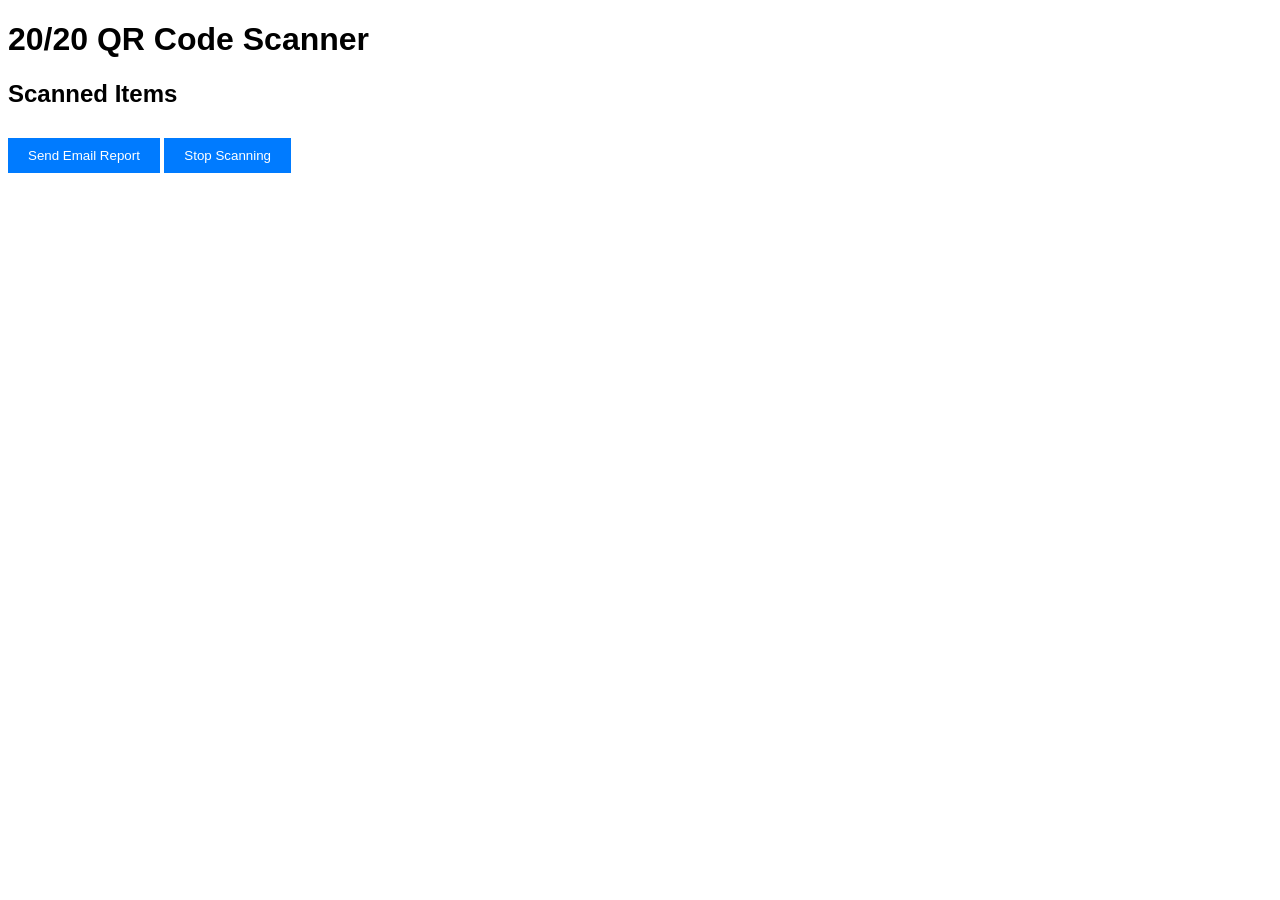
<file: index2.html>
<!DOCTYPE html>
<html lang="en">
<head>
    <meta charset="UTF-8">
    <meta name="viewport" content="width=device-width, initial-scale=1.0">
    <title>20/20 QR Code Scanner</title>
    <style>
        body {
            font-family: Arial, sans-serif;
        }
        .scanner-section, .returns-section, .inventory-section {
            margin: 20px 0;
        }
        .scanner-section h2, .returns-section h2, .inventory-section h2 {
            font-size: 1.5em;
        }
        .scanned-item, .return-item, .inventory-item {
            display: flex;
            justify-content: space-between;
            border: 1px solid #ccc;
            padding: 10px;
            margin: 5px 0;
            background-color: #f9f9f9;
        }
        .return-item {
            background-color: #ffe9e9;
        }
        .button {
            padding: 10px 20px;
            margin: 10px 0;
            background-color: #007bff;
            color: white;
            border: none;
            cursor: pointer;
        }
        .button:hover {
            background-color: #0056b3;
        }
    </style>
</head>
<body>
    <h1>20/20 QR Code Scanner</h1>
    <div class="scanner-section">
        <h2>Scanned Items</h2>
        <div id="scanned-items"></div>
        <button class="button" onclick="sendEmailReport()">Send Email Report</button>
        <button class="button" onclick="stopScanning()">Stop Scanning</button>
    </div>
    <div id="dynamic-sections"></div>

    <script>
        let scannedItems = [];
        let pilkingtonReturns = [];
        let pgwReturns = [];
        let mygrantReturns = [];
        let inventoryItems = [];

        window.onload = startScanning;

        function startScanning() {
            // Functionality to start scanning
            console.log("Scanning started...");
            // Simulating a scan event for demonstration purposes
            setTimeout(() => addScannedItem("Pilkington Glass"), 1000);
            setTimeout(() => addScannedItem("PGW Windshield"), 2000);
            setTimeout(() => addScannedItem("Mygrant Auto Parts"), 3000);
            setTimeout(() => addScannedItem("Generic Item 1"), 4000);
        }

        function stopScanning() {
            // Functionality to stop scanning
            console.log("Scanning stopped...");
        }

        function addScannedItem(item) {
            scannedItems.push(item);
            displayItems("scanned-items", scannedItems, "scanned-item");

            if (item.includes("Pilkington")) {
                pilkingtonReturns.push(item);
                createSectionIfNeeded("pilkington-returns-section", "Pilkington Returns", sendEmailReturns.bind(null, 'Pilkington'));
                displayItems("pilkington-returns", pilkingtonReturns, "return-item");
            } else if (item.includes("PGW")) {
                pgwReturns.push(item);
                createSectionIfNeeded("pgw-returns-section", "PGW Returns", sendEmailReturns.bind(null, 'PGW'));
                displayItems("pgw-returns", pgwReturns, "return-item");
            } else if (item.includes("Mygrant")) {
                mygrantReturns.push(item);
                createSectionIfNeeded("mygrant-returns-section", "Mygrant Returns", sendEmailReturns.bind(null, 'Mygrant'));
                displayItems("mygrant-returns", mygrantReturns, "return-item");
            } else {
                inventoryItems.push(item);
                createSectionIfNeeded("inventory-items-section", "Inventory Items");
                displayItems("inventory-items", inventoryItems, "inventory-item");
            }
        }

        function createSectionIfNeeded(sectionId, sectionTitle, emailFunction = null) {
            if (!document.getElementById(sectionId)) {
                const section = document.createElement("div");
                section.className = "returns-section";
                section.id = sectionId;
                section.innerHTML = `<h2>${sectionTitle}</h2>
                                     <div id="${sectionId.replace('-section', '')}"></div>`;
                if (emailFunction) {
                    const button = document.createElement("button");
                    button.className = "button";
                    button.innerText = "Email Returns List";
                    button.onclick = emailFunction;
                    section.appendChild(button);
                }
                document.getElementById("dynamic-sections").appendChild(section);
            }
        }

        function displayItems(containerId, items, itemClass) {
            const container = document.getElementById(containerId);
            container.innerHTML = "";
            items.forEach((item, index) => {
                const div = document.createElement("div");
                div.className = itemClass;
                div.innerHTML = `${item} <button onclick="removeItem('${containerId}', ${index})">Remove</button>`;
                container.appendChild(div);
            });
        }

        function removeItem(containerId, index) {
            if (containerId === "scanned-items") {
                scannedItems.splice(index, 1);
                displayItems(containerId, scannedItems, "scanned-item");
            } else if (containerId === "pilkington-returns") {
                pilkingtonReturns.splice(index, 1);
                displayItems(containerId, pilkingtonReturns, "return-item");
                if (pilkingtonReturns.length === 0) {
                    document.getElementById("pilkington-returns-section").remove();
                }
            } else if (containerId === "pgw-returns") {
                pgwReturns.splice(index, 1);
                displayItems(containerId, pgwReturns, "return-item");
                if (pgwReturns.length === 0) {
                    document.getElementById("pgw-returns-section").remove();
                }
            } else if (containerId === "mygrant-returns") {
                mygrantReturns.splice(index, 1);
                displayItems(containerId, mygrantReturns, "return-item");
                if (mygrantReturns.length === 0) {
                    document.getElementById("mygrant-returns-section").remove();
                }
            } else if (containerId === "inventory-items") {
                inventoryItems.splice(index, 1);
                displayItems(containerId, inventoryItems, "inventory-item");
                if (inventoryItems.length === 0) {
                    document.getElementById("inventory-items-section").remove();
                }
            }
        }

        function sendEmailReport() {
            // Functionality to send email report for scanned items
            console.log("Sending email report for scanned items...");
        }

        function sendEmailReturns(vendor) {
            let email;
            if (vendor === "Pilkington") {
                email = "marco.yeargin@nsg.com";
            } else if (vendor === "PGW") {
                email = "RGrier@pgwautoglass.com";
            } else if (vendor === "Mygrant") {
                email = "poliver@mygrantglass.com";
            }
            window.location.href = `mailto:${email}?subject=${vendor} Returns List&body=${encodeURIComponent(getReturnsList(vendor))}`;
        }

        function getReturnsList(vendor) {
            let items;
            if (vendor === "Pilkington") {
                items = pilkingtonReturns;
            } else if (vendor === "PGW") {
                items = pgwReturns;
            } else if (vendor === "Mygrant") {
                items = mygrantReturns;
            }
            return items.join("\n");
        }
    </script>
</body>
</html>
</file>
